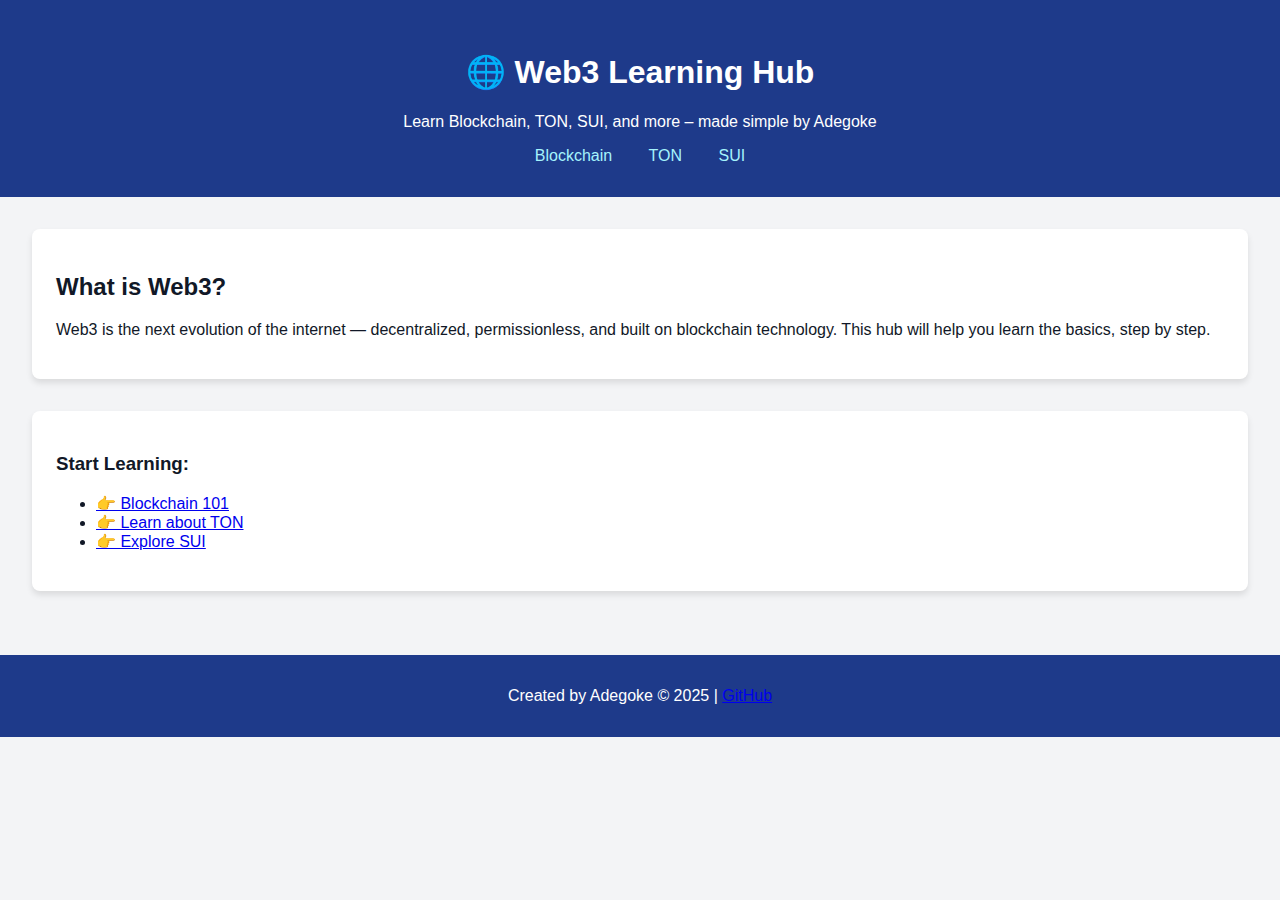
<file: index.html>
<!DOCTYPE html>
<html lang="en">
<head>
  <meta charset="UTF-8" />
  <meta name="viewport" content="width=device-width, initial-scale=1.0" />
  <title>Web3 Learning Hub</title>
  <link rel="stylesheet" href="style.css" />
</head>
<body>
  <header>
    <h1>🌐 Web3 Learning Hub</h1>
    <p>Learn Blockchain, TON, SUI, and more – made simple by Adegoke</p>
    <nav>
      <a href="topics/blockchain.html">Blockchain</a>
      <a href="topics/ton.html">TON</a>
      <a href="topics/sui.html">SUI</a>
    </nav>
  </header>

  <main>
    <section>
      <h2>What is Web3?</h2>
      <p>Web3 is the next evolution of the internet — decentralized, permissionless, and built on blockchain technology. This hub will help you learn the basics, step by step.</p>
    </section>
    <section>
      <h3>Start Learning:</h3>
      <ul>
        <li><a href="topics/blockchain.html">👉 Blockchain 101</a></li>
        <li><a href="topics/ton.html">👉 Learn about TON</a></li>
        <li><a href="topics/sui.html">👉 Explore SUI</a></li>
      </ul>
    </section>
  </main>

  <footer>
    <p>Created by Adegoke © 2025 | <a href="https://github.com/preciousadegoke">GitHub</a></p>
  </footer>
</body>
</html>
</file>
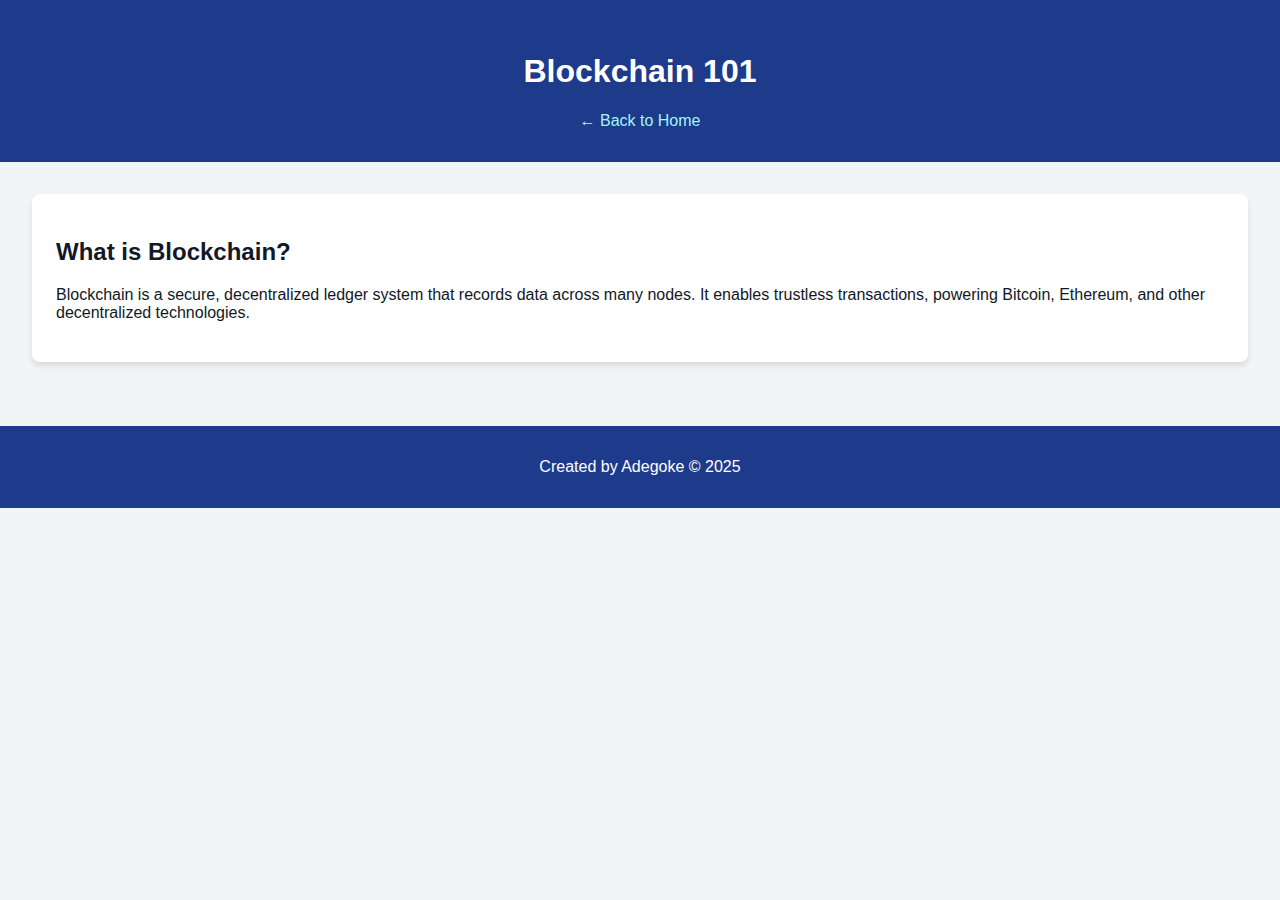
<file: blockchain.html>
<!DOCTYPE html>
<html lang="en">
<head>
  <meta charset="UTF-8" />
  <title>Learn Blockchain</title>
  <link rel="stylesheet" href="../style.css" />
</head>
<body>
  <header>
    <h1>Blockchain 101</h1>
    <nav><a href="../index.html">← Back to Home</a></nav>
  </header>
  <main>
    <section>
      <h2>What is Blockchain?</h2>
      <p>Blockchain is a secure, decentralized ledger system that records data across many nodes. It enables trustless transactions, powering Bitcoin, Ethereum, and other decentralized technologies.</p>
    </section>
  </main>
  <footer>
    <p>Created by Adegoke © 2025</p>
  </footer>
</body>
</html>
</file>
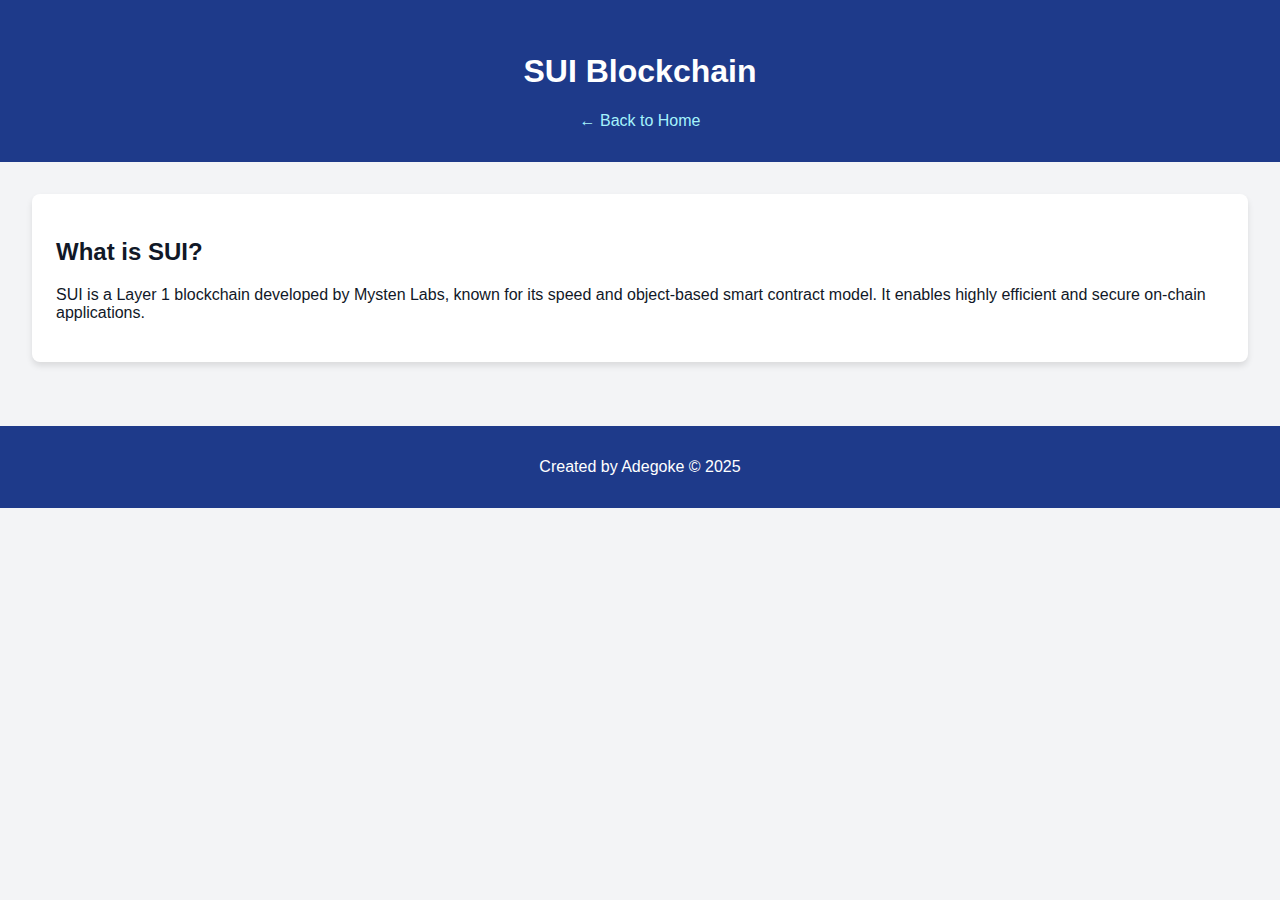
<file: sui.html>
<!DOCTYPE html>
<html lang="en">
<head>
  <meta charset="UTF-8" />
  <title>Learn SUI</title>
  <link rel="stylesheet" href="../style.css" />
</head>
<body>
  <header>
    <h1>SUI Blockchain</h1>
    <nav><a href="../index.html">← Back to Home</a></nav>
  </header>
  <main>
    <section>
      <h2>What is SUI?</h2>
      <p>SUI is a Layer 1 blockchain developed by Mysten Labs, known for its speed and object-based smart contract model. It enables highly efficient and secure on-chain applications.</p>
    </section>
  </main>
  <footer>
    <p>Created by Adegoke © 2025</p>
  </footer>
</body>
</html>
</file>
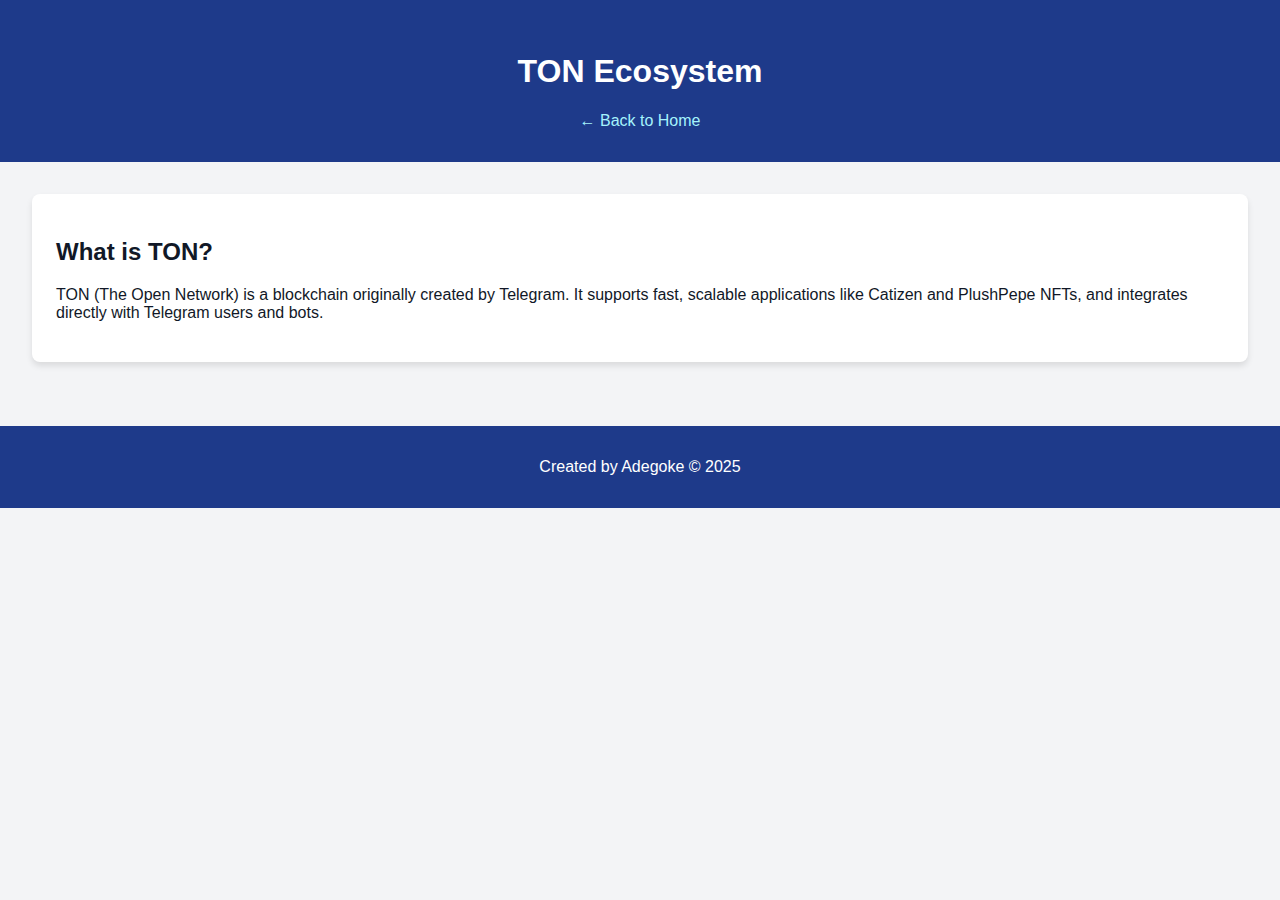
<file: ton.html>
<!DOCTYPE html>
<html lang="en">
<head>
  <meta charset="UTF-8" />
  <title>Learn TON</title>
  <link rel="stylesheet" href="../style.css" />
</head>
<body>
  <header>
    <h1>TON Ecosystem</h1>
    <nav><a href="../index.html">← Back to Home</a></nav>
  </header>
  <main>
    <section>
      <h2>What is TON?</h2>
      <p>TON (The Open Network) is a blockchain originally created by Telegram. It supports fast, scalable applications like Catizen and PlushPepe NFTs, and integrates directly with Telegram users and bots.</p>
    </section>
  </main>
  <footer>
    <p>Created by Adegoke © 2025</p>
  </footer>
</body>
</html>
</file>
<file: style.css>
body {
  font-family: 'Segoe UI', sans-serif;
  margin: 0;
  padding: 0;
  background-color: #f3f4f6;
  color: #111827;
}

header {
  background-color: #1e3a8a;
  color: white;
  padding: 2rem;
  text-align: center;
}

nav a {
  margin: 0 1rem;
  color: #a5f3fc;
  text-decoration: none;
}

nav a:hover {
  text-decoration: underline;
}

main {
  padding: 2rem;
}

section {
  margin-bottom: 2rem;
  background: white;
  padding: 1.5rem;
  border-radius: 0.5rem;
  box-shadow: 0 4px 6px rgba(0, 0, 0, 0.1);
}

footer {
  background-color: #1e3a8a;
  color: white;
  text-align: center;
  padding: 1rem;
}
</file>
